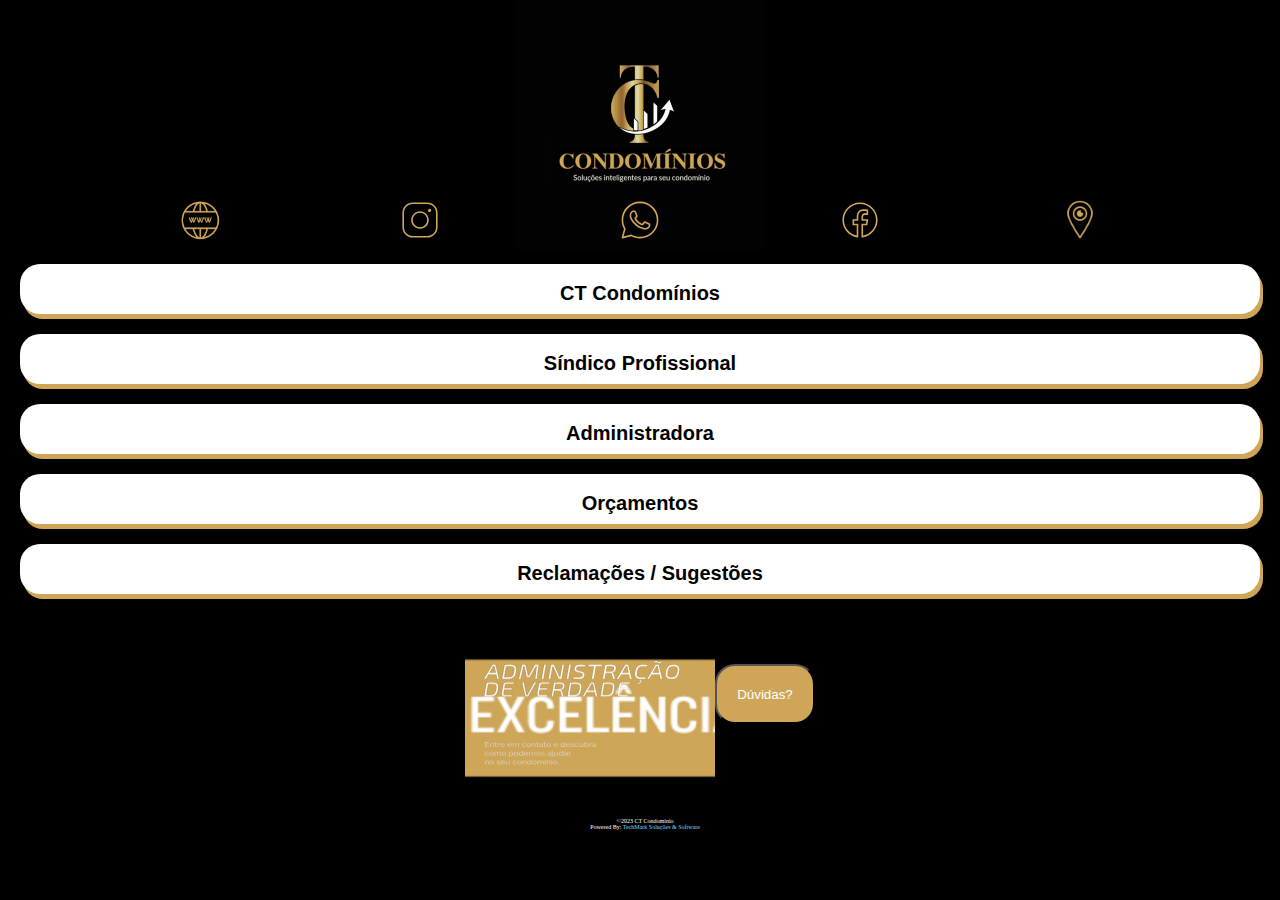
<file: index.html>
<!DOCTYPE html>
<html lang="en">
<head>
    <meta charset="UTF-8">
    <meta http-equiv="X-UA-Compatible" content="IE=edge">
    <meta name="viewport" content="width=device-width, initial-scale=1.0">
    <title>CT Condominio</title>

    <link rel="stylesheet" href="style.css">
    <link rel="icon" href="img/icon.png">

</head>

<body>
    <!--<section class="anuncio">
        <div class="fita">
            <img src="img/iconfitaoutubro.png" alt="">
        </div>
    </section>        FITA OUTUBRO ROSA-->

    <header class="logo">

        <div class="cabecalho">
            <center><img src="img/logoctgif.gif"></center>
        </div>
        
    </header>

    <section class="linksocial">

        <ul class="social">
            <li>
                <a href="https://ctcontabil.com/?fbclid=PAAaZxS2-d4OJiW0kVfG7cZIpeYUVKhN5sB_tDEGfP-_TNxQkn1vl8yUsSnlk" target="_blank">
                    <img src="img/www.png" alt="">
                </a>
            </li>
            <li hidden>
                <a href="https://www.linkedin.com/in/cristiellen-oliveira-3b724863/" target="_blank">
                    <img src="img/linkedin.svg" alt="">
                </a>
            </li>
            <li>
                <a href="https://www.instagram.com/ct.condominios/?igshid=ZDdkNTZiNTM%3D" target="_blank">
                    <img src="img/instragam.svg" alt="">
                </a>
            </li>
            <li>
                <a href="https://wa.me/5524992131358" target="_blank">
                    <img src="img/whatsapp.svg" alt="">
                </a>
            </li>
            <li>
                <a href="https://www.facebook.com/ctcontabil2021/" target="_blank">
                    <img src="img/facebook.svg" alt="">
                </a>
            </li>
            <li>
                <a href="https://goo.gl/maps/E4Lvnp4hrfYz8Djd8" target="_blank">
                    <img src="img/endereco.png" alt="">
                </a>
            </li>
        </ul>

    </section>

    <section class="linkinteractive">

        <ul>
            <li>
                <a href="https://www.instagram.com/ct.condominios/?igshid=ZDdkNTZiNTM%3D">
                    <br>
                    <h2>CT Condomínios</h2>
                </a>
            </li>
            <li>
                <a href="https://www.instagram.com/thiago.administrador/?igshid=ZDdkNTZiNTM=">
                    <br>
                    <h2>Síndico Profissional</h2>
                </a>
            </li>
            <li>
                <a href="https://www.instagram.com/ctcontabil2021/?igshid=ZDdkNTZiNTM=">
                    <br>
                    <h2>Administradora</h2>
                </a>
            </li>
            <li>
                <a href="orcamento.html">
                    <br>
                    <h2>Orçamentos</h2>
                </a>
            </li>
            <li>
                <a href="reclaesuge.html">
                    <br>
                    <h2>Reclamações / Sugestões</h2>
                </a>
            </li>
            
            
        </ul>

    </section>

    <footer class="rodape">
       
        <div class="slogan">
            <img src="img/slogangif.gif">
        </div>

        <div class="duvida">
            <a href="https://ctcontabil.com/contato/" target="_blank">
            <button>Dúvidas?</button>
            </a>
        </div>
            
    </footer>
    <footer class="final">
        <p></p>&copy;2023 CT Condomínio</p>
        <li>Powered By: <a href="https://techmarq.github.io/linktreetechmark/">TechMark Soluções & Software</a></li>
    </footer>
    
</body>
</html>
</file>
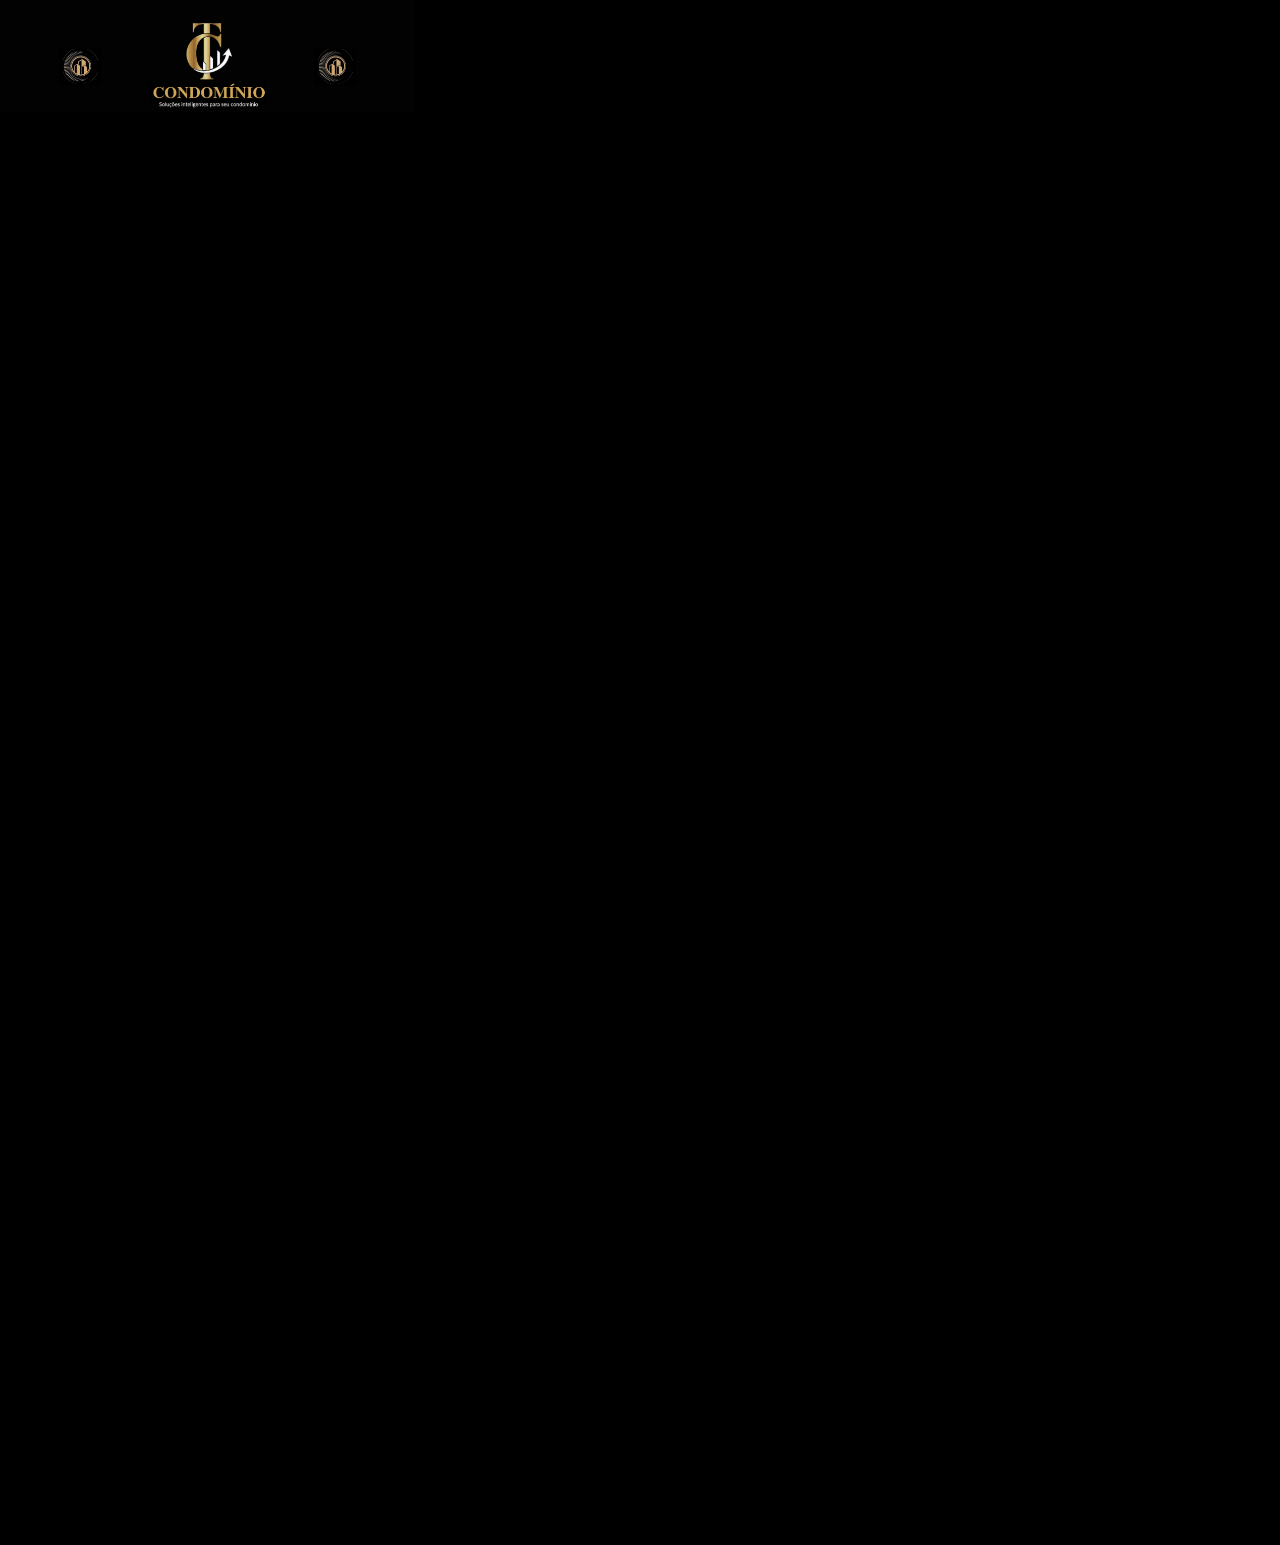
<file: orcamento.html>
<!DOCTYPE html>
<html lang="en">
<head>
    <meta charset="UTF-8">
    <meta http-equiv="X-UA-Compatible" content="IE=edge">
    <meta name="viewport" content="width=device-width, initial-scale=1.0">
    <title>Orçamento</title>
    <link rel="stylesheet" href="style.css">
</head>
<body>
    <div class="formularios">
        <a href="index.html">
            <img class="capacabe" src="img/capa.png">
       </a>
        <iframe class="iframe"  src="https://docs.google.com/forms/d/e/1FAIpQLSetcKCi1mROUbAN_lKPKmnLWyKxvjQjlmvy7FXMUt93ZPow4w/viewform?embedded=true" width="640" height="1441" frameborder="0" marginheight="0" marginwidth="0">Carregando…</iframe>
    </div>
</body>
</html>
</file>
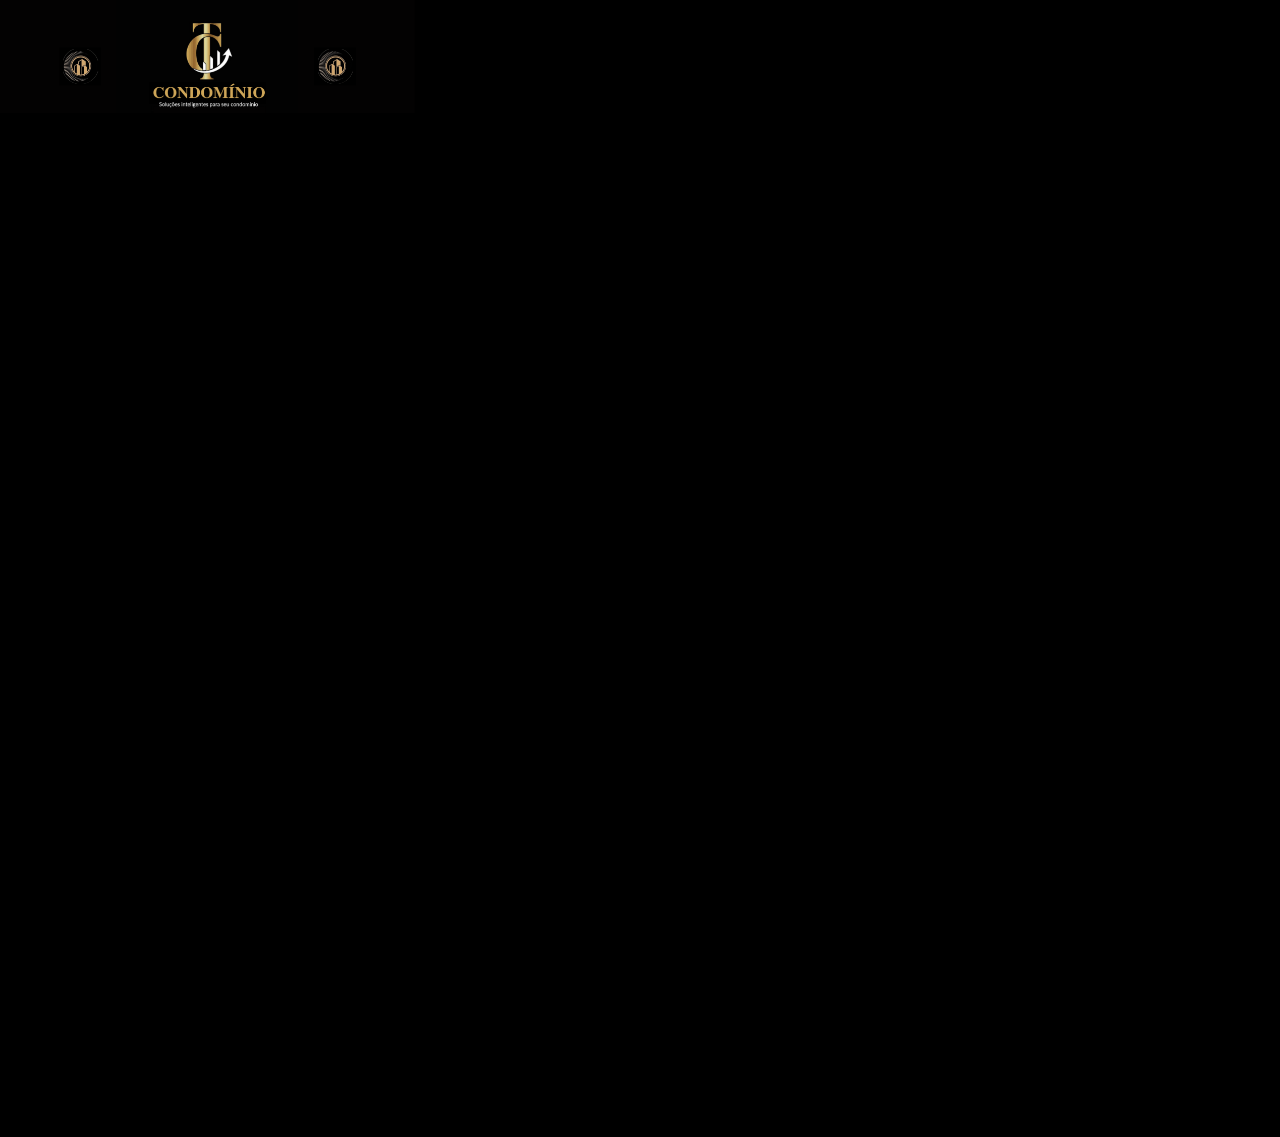
<file: reclaesuge.html>
<!DOCTYPE html>
<html lang="en">
<head>
    <meta charset="UTF-8">
    <meta http-equiv="X-UA-Compatible" content="IE=edge">
    <meta name="viewport" content="width=device-width, initial-scale=1.0">
    <title>Reclamações e Sugestões</title>
    <link rel="stylesheet" href="style.css">
</head>
<body>
    <div class="formularios">
        <a href="index.html">
             <img class="capacabe" src="img/capa.png">
        </a>
        <iframe class="iframe" src="https://docs.google.com/forms/d/e/1FAIpQLSeT67gFJbdHmW0gZ56v_Y7haNMBPgd6kgv-k6OgyLMxS8R1gQ/viewform?embedded=true" width="640" height="1033" frameborder="0" marginheight="0" marginwidth="0">Carregando…</iframe>
    </div>
</body>
</html>
</file>
<file: style.css>
*{
    margin: 0;
    padding: 0;
    list-style: none;
    text-decoration: none;
}

body{
    background-color: black;
}

.logo{
    height: 200px;
    display: block;
    justify-content: center;
    text-align: center; 

}
.logo img{
    width: 250px;

}

.social{
    display: flex;
    justify-content: space-evenly;
}
.social img{
    filter: brightness(0) saturate(100%) invert(64%) sepia(37%) saturate(565%) hue-rotate(1deg) brightness(101%) contrast(84%);
    width: 40px;
}

.linkinteractive{
    margin-top: 10px;
}

.linkinteractive li{
    height: 50px;
    border-radius: 20px;
    box-shadow: 03px 5px #CFA658;
    margin: 20px 20px;
    display: block;
    text-align: center;
    background-color: white;
}



h1{
    font-family: 'Montserrat',sans-serif,
}
h2{    
    font-size: 20px;
    font-family: "Montserrat",sans-serif;
    color: black;
}


.rodape{
    display: flex;
    justify-content: center;
    
}


.slogan img{
    width: 250px;
    height: 200px;
}

button{
    position: relative;
    background-color: #CFA658;
    border-radius: 20px;
    width: 100px;
    height: 60px;
    color: white;
    margin-top: 50px;
    }

.semburocracia{
    position: relative;
    background-color: #CFA658;
    border-radius: 5px;
    text-align: center;
    width: 150px;
}


.final{
    text-align: center;
    color: white;
    font-size: 06px;
    margin-left: 10px;
}
.final a{
    color: rgb(127, 214, 255);
}


.iframe{
    width: 415px;
    margin-top: 100px;
}

.formularios img{
    width: 415px;
    position: fixed;
}
</file>
